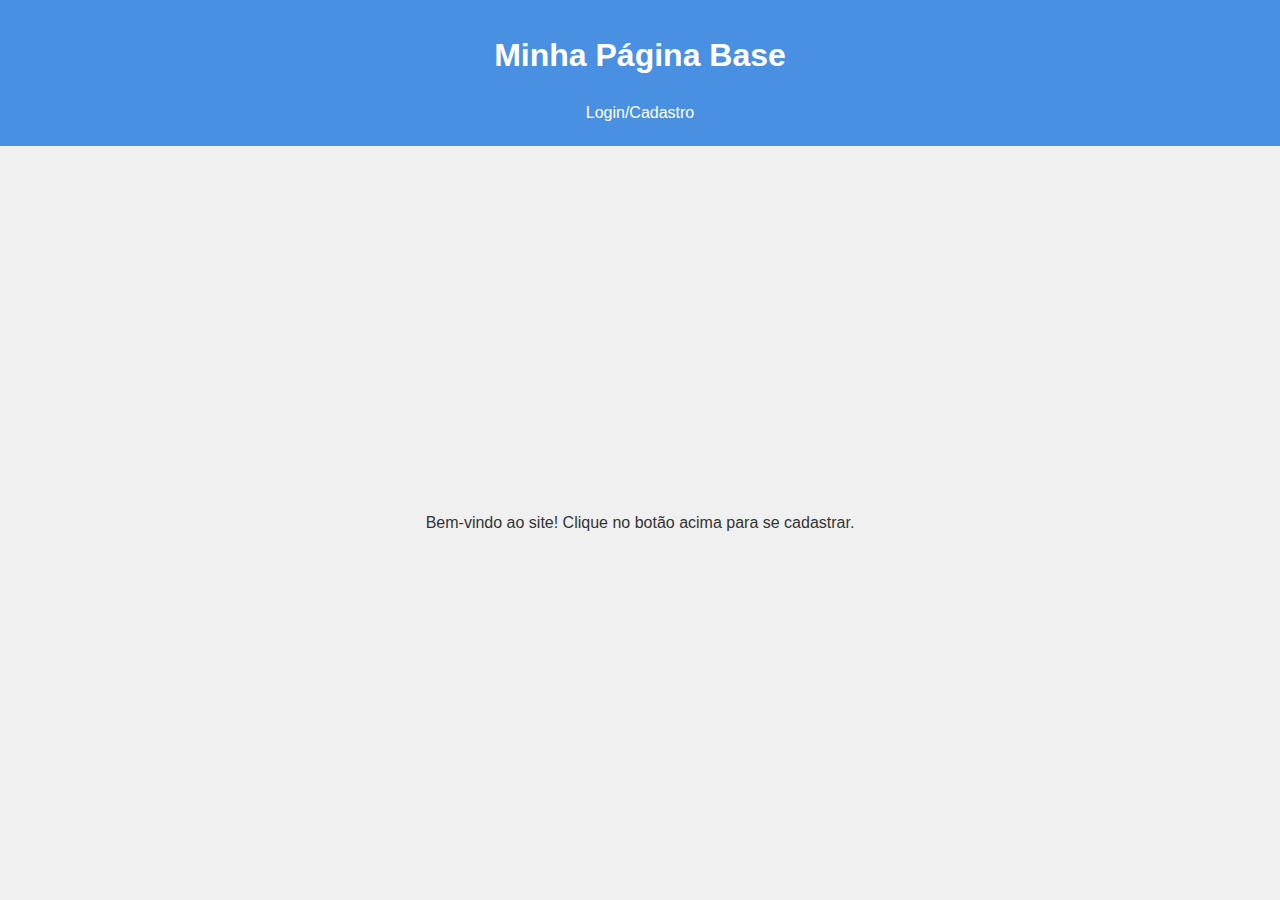
<file: index.html>
<!DOCTYPE html>
<html lang="pt-br">
<head>
    <meta charset="UTF-8">
    <meta http-equiv="X-UA-Compatible" content="IE=edge">
    <meta name="viewport" content="width=device-width, initial-scale=1.0">
    <title>Página Base</title>
    <link rel="stylesheet" href="style.css">
</head>
<body>
    <header>
        <h1>Minha Página Base</h1>
        <button onclick="openModal()">Login/Cadastro</button>
    </header>
    <main>
        <p>Bem-vindo ao site! Clique no botão acima para se cadastrar.</p>
    </main>

    <!-- Modal de Cadastro -->
    <div class="overlay" id="overlay"></div>
    <div class="modal" id="modal">
        <h2>Cadastro de Usuário</h2>
        <div class="form-group">
            <label for="name">Nome:</label>
            <input type="text" id="name" required>
        </div>
        <div class="form-group">
            <label for="email">Email:</label>
            <input type="email" id="email" required>
        </div>
        <div class="form-group">
            <label for="phone">Telefone:</label>
            <input type="tel" id="phone" required>
        </div>
        <div class="form-group">
            <label for="cpf">CPF:</label>
            <input type="text" id="cpf" required>
        </div>
        <div class="form-group">
            <label for="password">Senha:</label>
            <input type="password" id="password" required>
        </div>
        <button onclick="registerUser()">Completar Cadastro</button>
        <button class="close" onclick="closeModal()">Fechar</button>
    </div>

    <script src="script.js"></script>
</body>
</html>
</file>
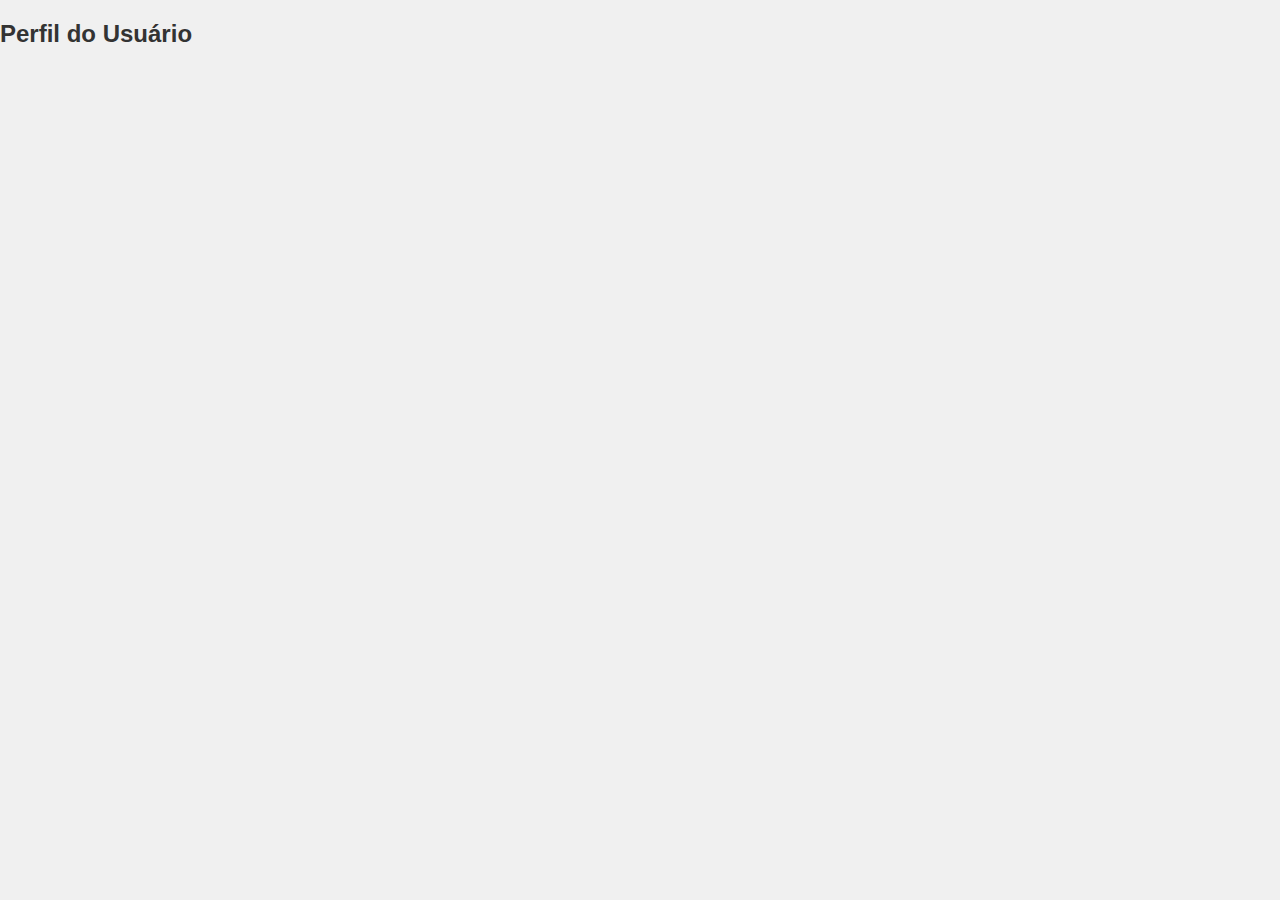
<file: perfil.html>
<!DOCTYPE html>
<html lang="pt-br">
<head>
    <meta charset="UTF-8">
    <meta http-equiv="X-UA-Compatible" content="IE=edge">
    <meta name="viewport" content="width=device-width, initial-scale=1.0">
    <title>Perfil do Usuário</title>
    <link rel="stylesheet" href="style.css">
</head>
<body>
    <div class="profile">
        <h2>Perfil do Usuário</h2>
        <p id="userName"></p>
        <p id="userEmail"></p>
        <p id="userPhone"></p>
        <p id="userCPF"></p>
    </div>

    <script>
        // Carrega os dados do usuário do localStorage
        const user = JSON.parse(localStorage.getItem('user'));
        if (user) {
            document.getElementById('userName').innerText = `Nome: ${user.name}`;
            document.getElementById('userEmail').innerText = `Email: ${user.email}`;
            document.getElementById('userPhone').innerText = `Telefone: ${user.phone}`;
            document.getElementById('userCPF').innerText = `CPF: ${user.cpf}`;
        }
    </script>
</body>
</html>
</file>
<file: style.css>
/* Estilização geral com CSS Grid */
body {
    margin: 0;
    font-family: Arial, sans-serif;
    background-color: #f0f0f0;
    color: #333;
    display: grid;
    grid-template-rows: auto 1fr;
    min-height: 100vh;
}

header {
    background-color: #4a90e2;
    color: white;
    padding: 1rem;
    text-align: center;
}

main {
    display: grid;
    place-items: center;
    padding: 2rem;
}

/* Modal */
.modal {
    display: none;
    position: fixed;
    top: 50%;
    left: 50%;
    transform: translate(-50%, -50%);
    background-color: white;
    border-radius: 8px;
    box-shadow: 0 0 15px rgba(0, 0, 0, 0.3);
    width: 300px;
    padding: 2rem;
    z-index: 1000;
}

.modal.active {
    display: block;
}

.overlay {
    display: none;
    position: fixed;
    top: 0;
    left: 0;
    width: 100%;
    height: 100%;
    background: rgba(0, 0, 0, 0.5);
    z-index: 500;
}

.overlay.active {
    display: block;
}

.form-group {
    margin-bottom: 1rem;
}

.form-group label {
    display: block;
    margin-bottom: 0.5rem;
}

.form-group input {
    width: 100%;
    padding: 0.5rem;
    box-sizing: border-box;
}

button {
    background-color: #4a90e2;
    color: white;
    border: none;
    padding: 0.5rem 1rem;
    cursor: pointer;
    font-size: 1rem;
}

button.close {
    background-color: #e74c3c;
}
</file>
